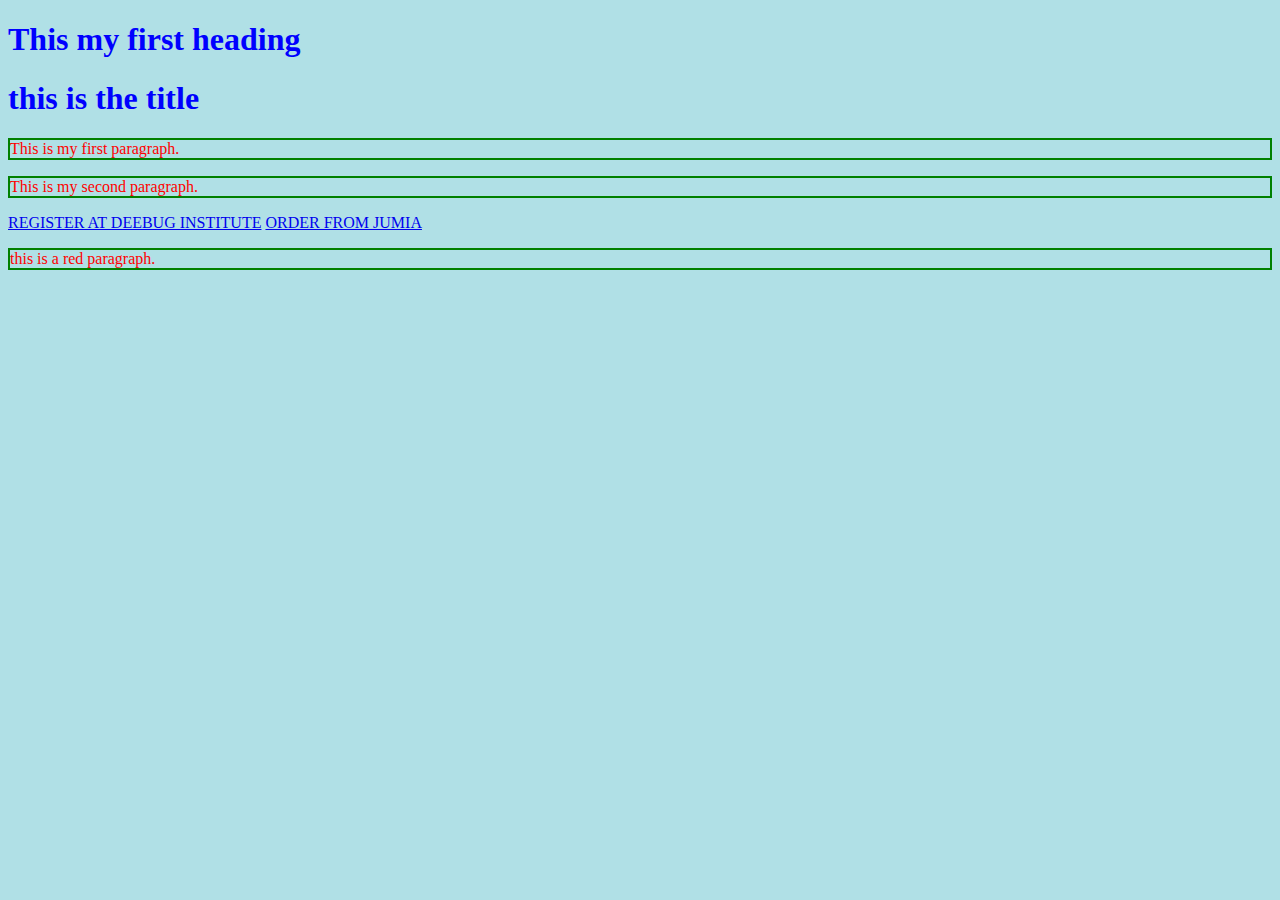
<file: index.html>
<!DOCTYPE html>
<html>
    <head>
        <link rel="stylesheet" href="style.css">
    </head>
    <body>
        <h1>This my first heading</h1>
        <h1> this is the title</h1>
        <p> This is my first paragraph.</p>
        <p> This is my second paragraph.</p>
        <a href= "http://www. deebuginstitute.com"> REGISTER AT DEEBUG INSTITUTE</a>
        <a href= "http://www.jumia.com">ORDER FROM JUMIA</a>
        <p style = " "color:red;">this is a red paragraph.</p>
    </body>
</html>
</file>
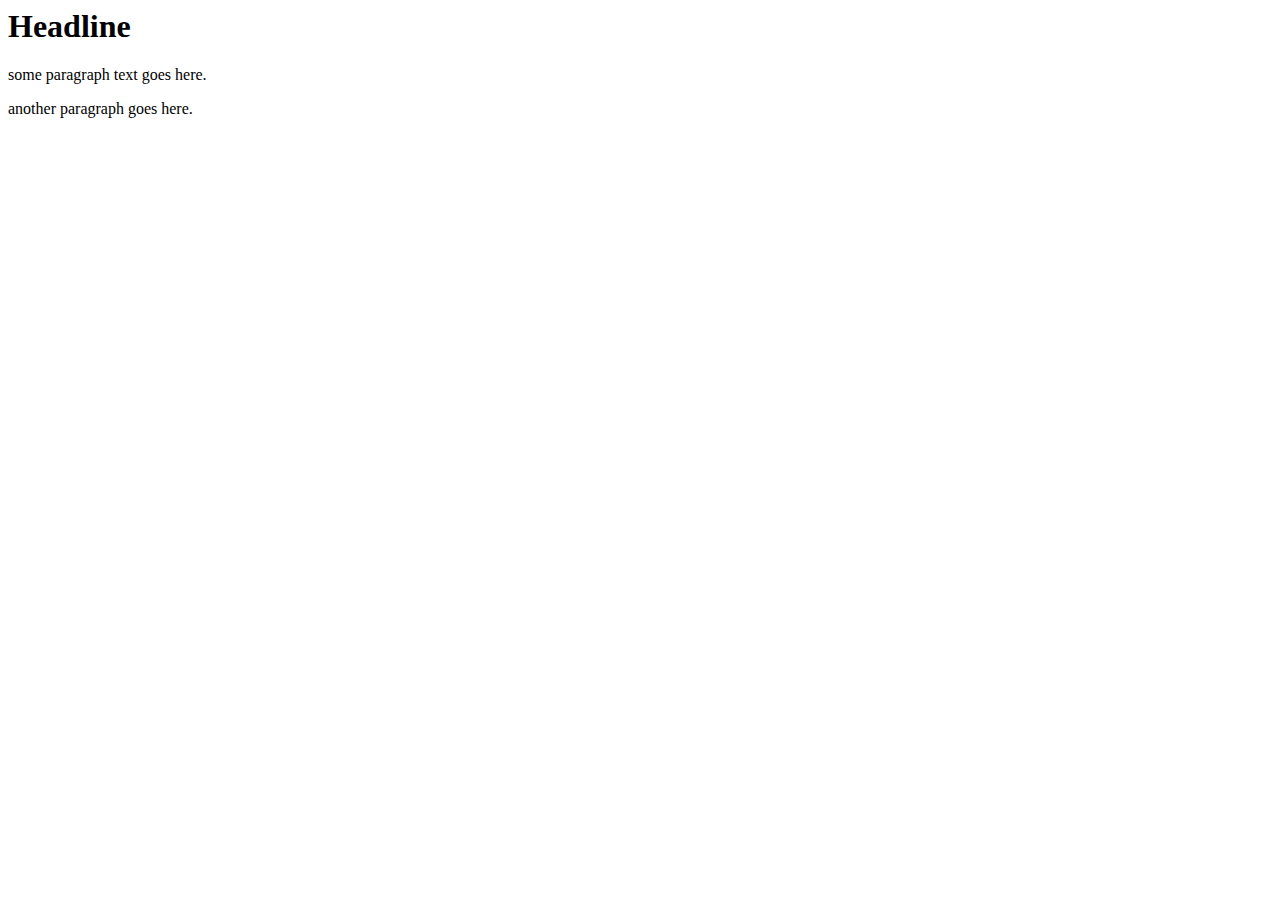
<file: block_element.html>
<html>
    <head>
        <title>first page</title>
    </head>
    <body>
        <h1>Headline</h1>
        <p>some paragraph text goes here.</p>
        <p>another paragraph goes here.</p>
    </body>
</html>
</file>
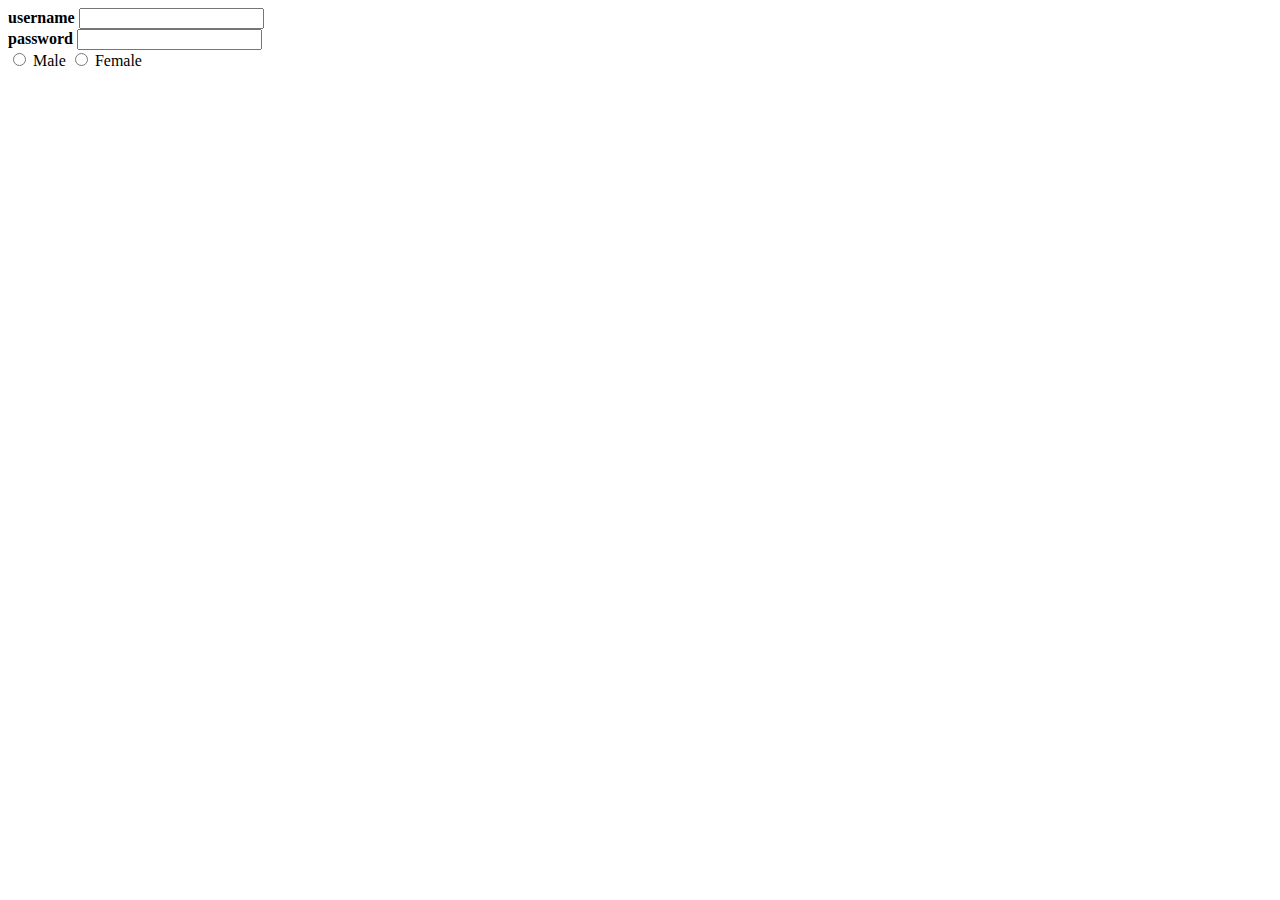
<file: form.html>
<html>
    <head>
        <title>first page</title>
    </head>
    <body>
           <form>
            <label for="username"><b>username</b></label>
            <input type="text" name="username" /><br />
            <label for="password"><b>password</b></label>
            <input type="password" name="password" /><br />
            <input type="radio" name="gender" value="male"/> Male
            <input type="radio" name="gender" value="female"/> Female
        </form>
    </body>
</html>
</file>
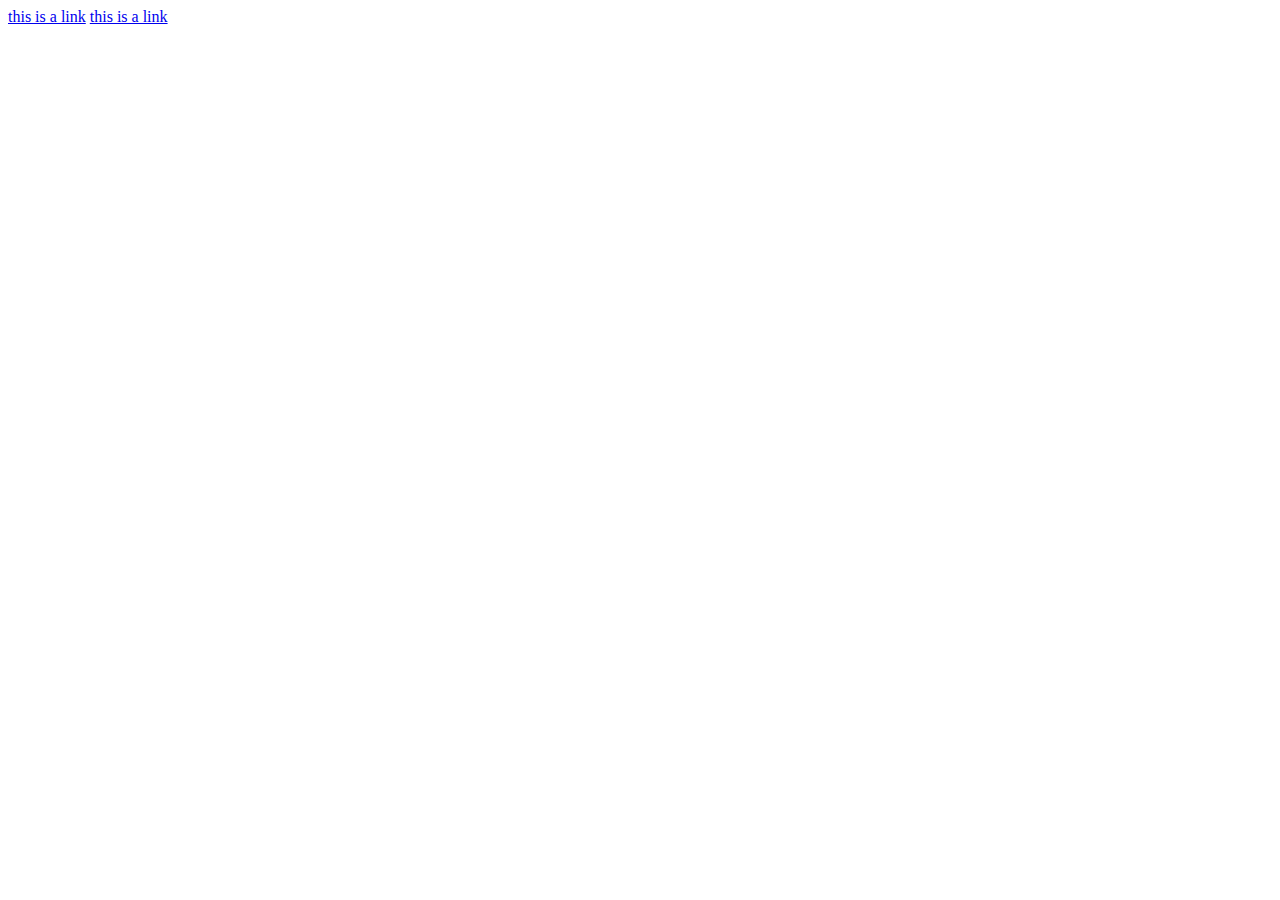
<file: link.html>
<html>
    <head>
        <title>first page</title>
    </head>
    <body>
        <a href="http://www.netnaija.net">this is a link</a>
        <a href="http://www.sololearn.com">this is a link</a>
    </body>
</html>
</file>
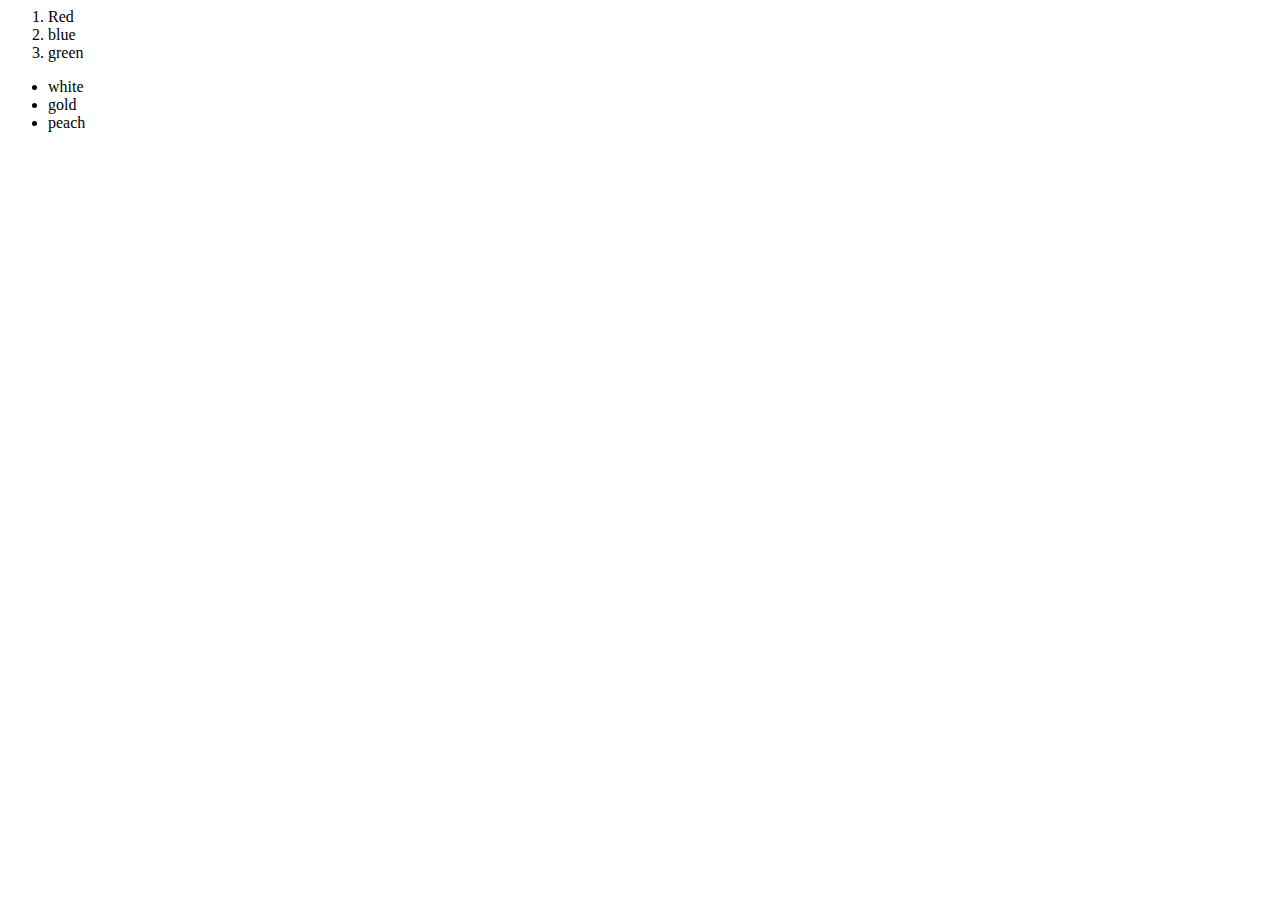
<file: list.html>
<html>
    <head>
        <title>first page</title>
    </head>
    <body>
        <ol>
            <li>Red</li>
            <li>blue</li>
            <li>green</li>
        </ol>
        <ul>
            <li>white</li>
            <li>gold</li>
            <li>peach</li>
        </ul>
    </body>
</html>
</file>
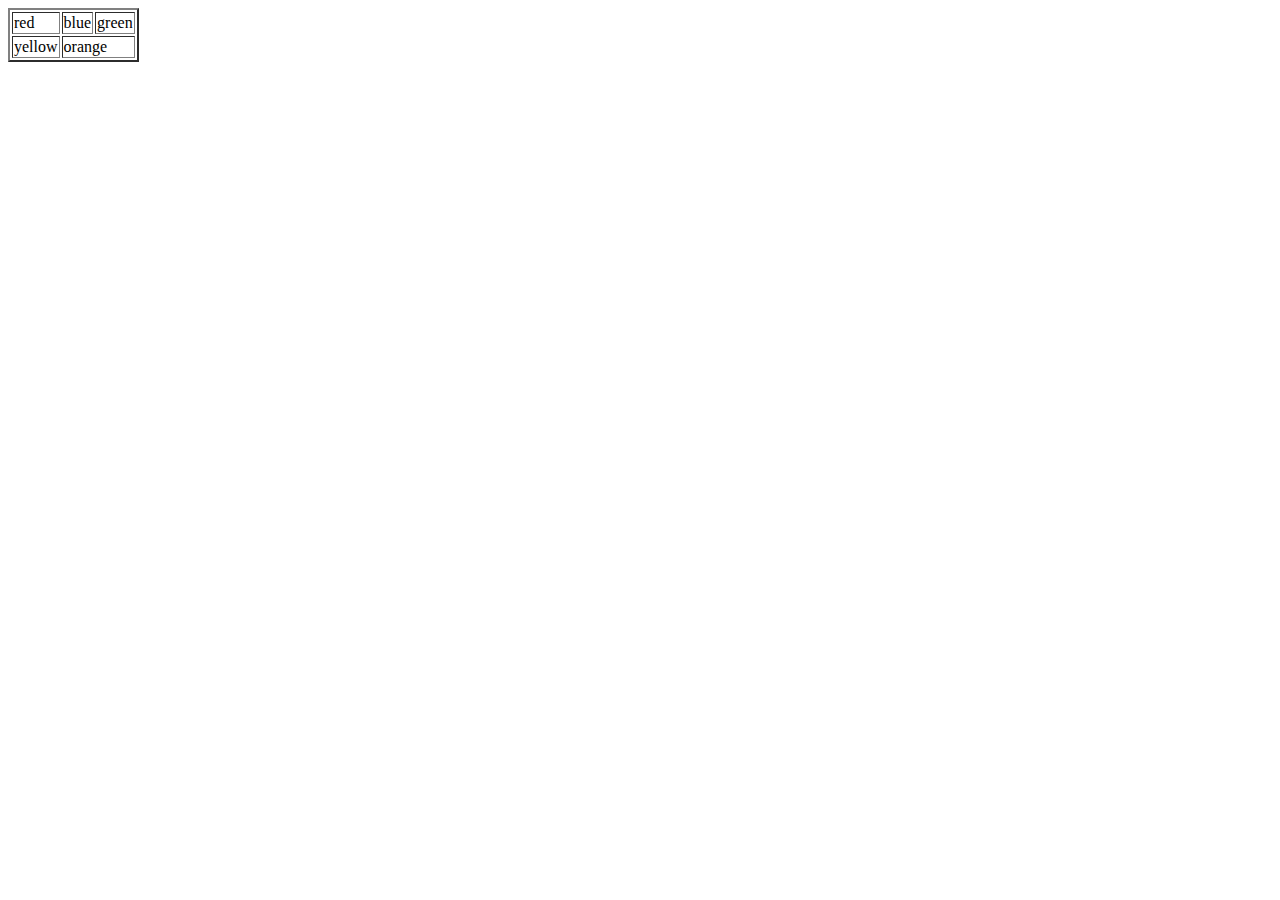
<file: table.html>
<html>
    <head>
        <title>first page</title>
    </head>
    <body>
        <table border="2">
            <tr>
                <td>red</td>
                <td>blue</td>
                <td>green</td>
            </tr>
            <tr>
                <td>yellow</td>
                <td colspan="2">orange</td>
            </tr>
        </table>
    </body>
</html>
</file>
<file: style.css>
body {background-color: powderblue;}
h1 {color: blue;}
p {color: red;}
p {
    border: 2px solid green;
}
</file>
